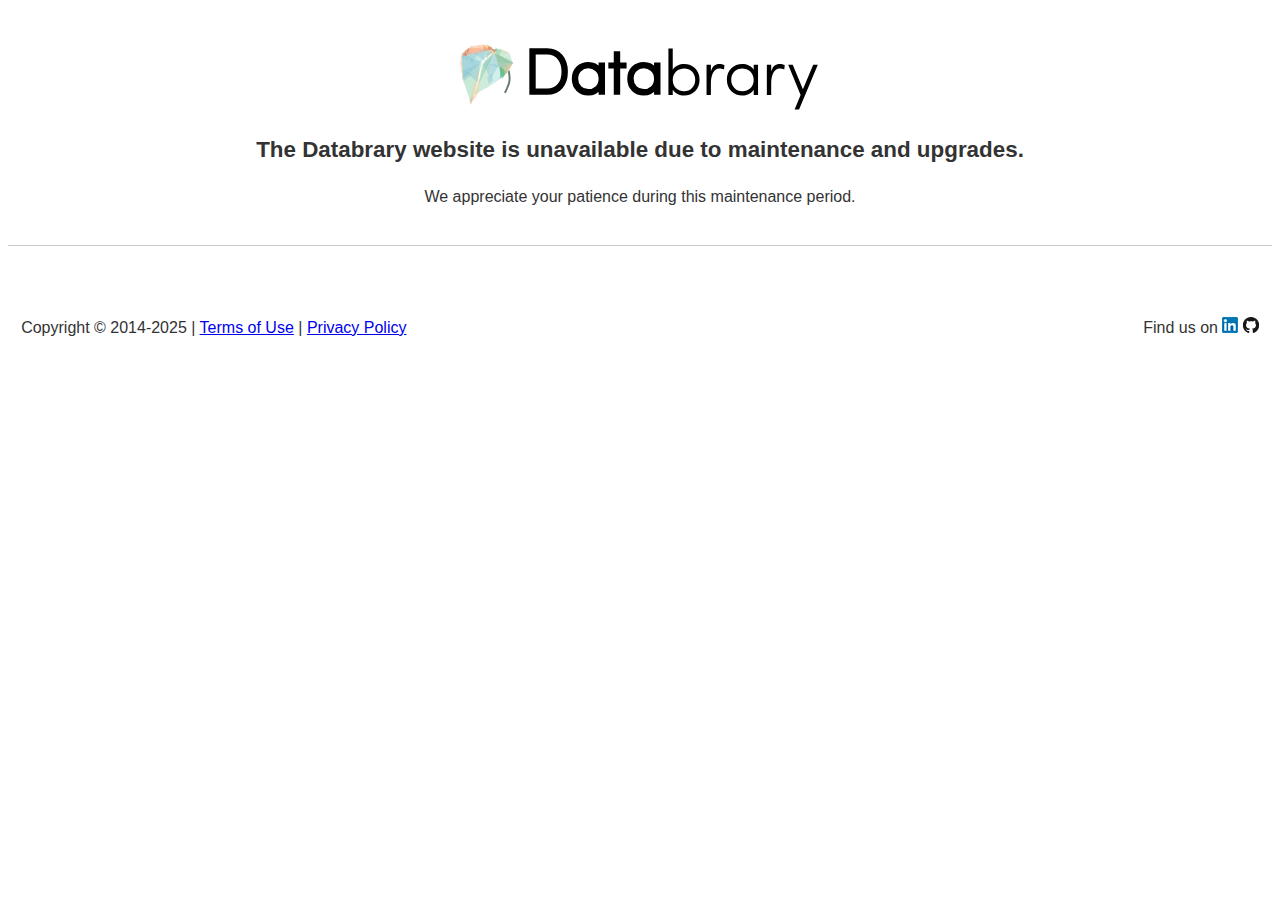
<file: index.html>
<!DOCTYPE html>
<html>
  <head>
    <link
      rel="stylesheet" href="https://databrary.github.io/web/css/style.css"/>
  </head>
  <body>
    <div class="heading"><h1 class="accessible-hidden">Discover Databrary</h1>
      <div class="logo-white" role="img" aria-label="Databrary logo"></div>
    </div>
    <div class="main">
      <p><strong>The Databrary website is unavailable due to maintenance and upgrades.</strong></p>
      <p>We appreciate your patience during this maintenance period.</p>
    </div>
    <footer id="site-footer" class="site-footer">
      <div class="wrap">
        <div class="row">
          <div class="site-footer-social-address">
            <p class="footer-copyright">
              Copyright &copy; 2014-2025 |
              <a href="https://databrary.org/about/policies/terms.html"
                >Terms of Use</a
              >
              |
              <a href="https://databrary.org/about/policies/privacy.html"
                >Privacy Policy</a
              ><br />
            </p>
            <p class="footer-social-media">
              Find us on
              <a
                href="https://www.linkedin.com/company/databrary-project"
                target="_blank"
                class="img"
                ><img
                  id="linkedin"
                  src="https://databrary.github.io/web/images/social/16px/linkedin.png"
                  alt="LinkedIn"
              /></a>
              <a
                href="https://github.com/databrary/"
                target="_blank"
                class="img"
                ><img
                  id="github"
                  src="https://databrary.github.io/web/images/social/16px/github.png"
                  alt="GitHub"
              /></a>
            </p>
          </div>
        </div>
      </div>
    </footer>
  </body>
</html>
</file>
